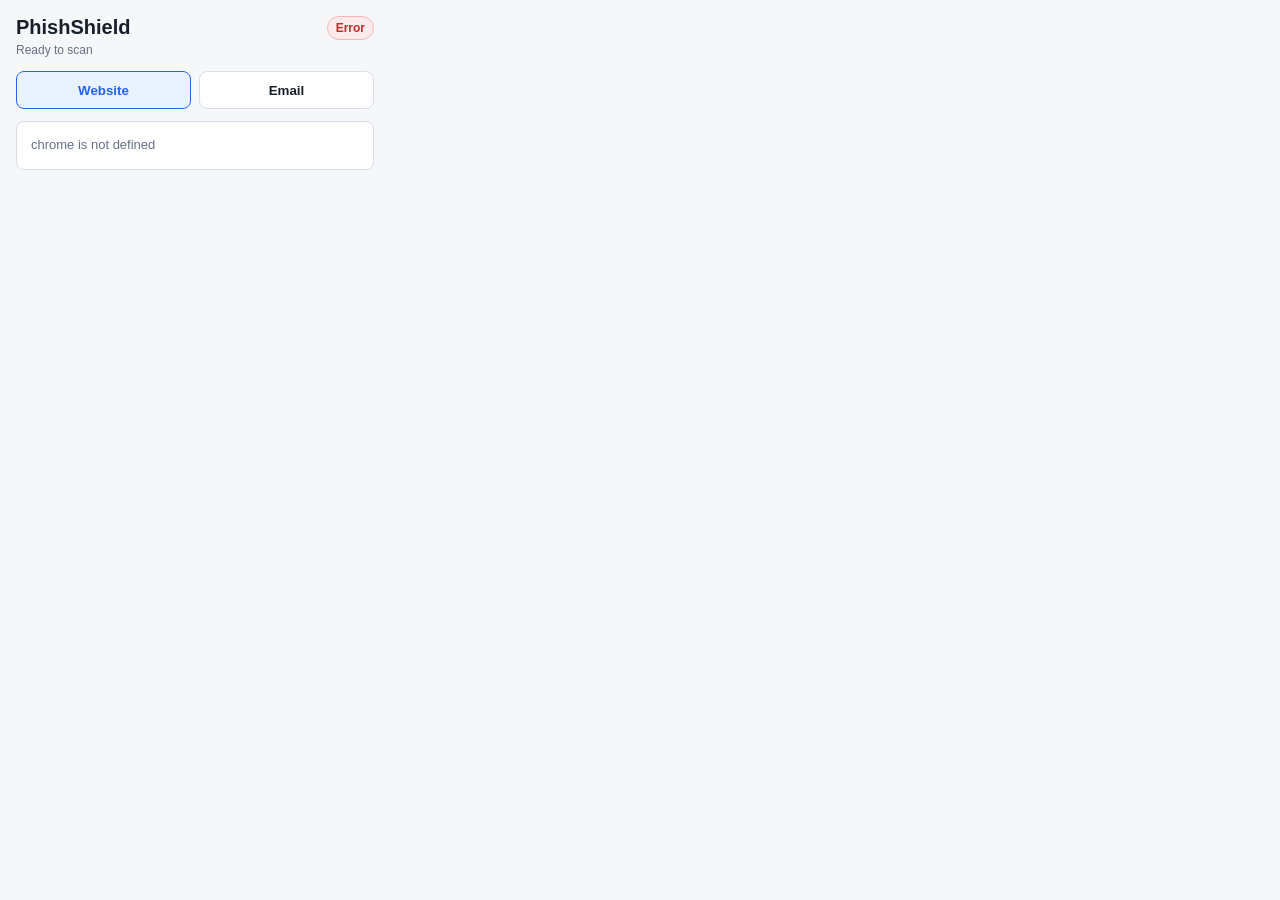
<file: extension/popup.html>
<!DOCTYPE html>
<html>
<head>
    <title>PhishShield</title>
    <link rel="stylesheet" href="popup.css">
</head>
<body>
    <main class="shell">
        <header class="topbar">
            <div>
                <h1>PhishShield</h1>
                <p id="activeTarget">Ready to scan</p>
            </div>
            <span id="statusPill" class="pill neutral">Idle</span>
        </header>

        <div class="tabs" role="tablist" aria-label="Scan mode">
            <button id="scanBtn" class="tab active" type="button">Website</button>
            <button id="emailBtn" class="tab" type="button">Email</button>
        </div>

        <section id="result" class="panel empty">
            <p>Opening scan in progress.</p>
        </section>
    </main>

    <script src="popup.js"></script>
</body>
</html>
</file>
<file: extension/popup.css>
:root {
    color-scheme: light;
    --bg: #f6f7f9;
    --surface: #ffffff;
    --text: #17202a;
    --muted: #667085;
    --line: #d8dee8;
    --blue: #2563eb;
    --green: #16803c;
    --amber: #a15c00;
    --red: #c02b2b;
    --soft-green: #e9f8ef;
    --soft-amber: #fff4df;
    --soft-red: #fdeaea;
    --soft-blue: #eaf1ff;
}

* {
    box-sizing: border-box;
}

body {
    width: 390px;
    min-height: 520px;
    margin: 0;
    background: var(--bg);
    color: var(--text);
    font-family: Arial, Helvetica, sans-serif;
}

.shell {
    padding: 16px;
}

.topbar {
    display: flex;
    align-items: flex-start;
    justify-content: space-between;
    gap: 12px;
    margin-bottom: 14px;
}

h1,
h2,
h3,
p {
    margin: 0;
}

h1 {
    font-size: 20px;
}

.topbar p,
.muted {
    color: var(--muted);
    font-size: 12px;
    margin-top: 4px;
    word-break: break-word;
}

.pill,
.severity {
    display: inline-flex;
    align-items: center;
    border-radius: 999px;
    border: 1px solid var(--line);
    font-size: 12px;
    font-weight: 700;
    padding: 4px 8px;
    white-space: nowrap;
}

.pill.low,
.severity.info,
.severity.low {
    background: var(--soft-green);
    border-color: #b8e6c8;
    color: var(--green);
}

.pill.medium,
.severity.medium {
    background: var(--soft-amber);
    border-color: #ffd993;
    color: var(--amber);
}

.pill.high,
.severity.high {
    background: var(--soft-red);
    border-color: #f3b7b7;
    color: var(--red);
}

.pill.neutral {
    background: var(--surface);
    color: var(--muted);
}

.tabs {
    display: grid;
    grid-template-columns: 1fr 1fr;
    gap: 8px;
    margin-bottom: 12px;
}

button {
    border: 1px solid var(--line);
    background: var(--surface);
    color: var(--text);
    cursor: pointer;
    font-weight: 700;
}

.tab {
    min-height: 38px;
    border-radius: 8px;
}

.tab.active {
    border-color: var(--blue);
    background: var(--soft-blue);
    color: var(--blue);
}

.panel {
    background: var(--surface);
    border: 1px solid var(--line);
    border-radius: 8px;
    padding: 14px;
}

.panel.empty,
.state {
    color: var(--muted);
    font-size: 13px;
    line-height: 1.45;
}

.summary {
    display: grid;
    grid-template-columns: 86px 1fr;
    gap: 12px;
    align-items: center;
    margin-bottom: 14px;
}

.score-ring {
    display: grid;
    place-items: center;
    width: 82px;
    height: 82px;
    border-radius: 50%;
    border: 8px solid var(--line);
    font-size: 20px;
    font-weight: 800;
}

.score-ring.low {
    border-color: #46bf70;
}

.score-ring.medium {
    border-color: #f1aa3d;
}

.score-ring.high {
    border-color: #e45d5d;
}

.summary h2 {
    font-size: 16px;
    margin-bottom: 6px;
}

.grid {
    display: grid;
    grid-template-columns: 1fr 1fr;
    gap: 8px;
    margin: 12px 0;
}

.metric {
    border: 1px solid var(--line);
    border-radius: 8px;
    padding: 10px;
}

.metric span {
    display: block;
    color: var(--muted);
    font-size: 11px;
    margin-bottom: 4px;
}

.metric strong {
    display: block;
    font-size: 13px;
    word-break: break-word;
}

.findings {
    display: grid;
    gap: 8px;
}

.finding {
    border: 1px solid var(--line);
    border-radius: 8px;
    padding: 10px;
}

.finding-header {
    display: flex;
    justify-content: space-between;
    gap: 8px;
    margin-bottom: 6px;
}

.finding h3 {
    font-size: 13px;
    line-height: 1.35;
}

.finding p {
    color: var(--muted);
    font-size: 12px;
    line-height: 1.35;
    word-break: break-word;
}
</file>
